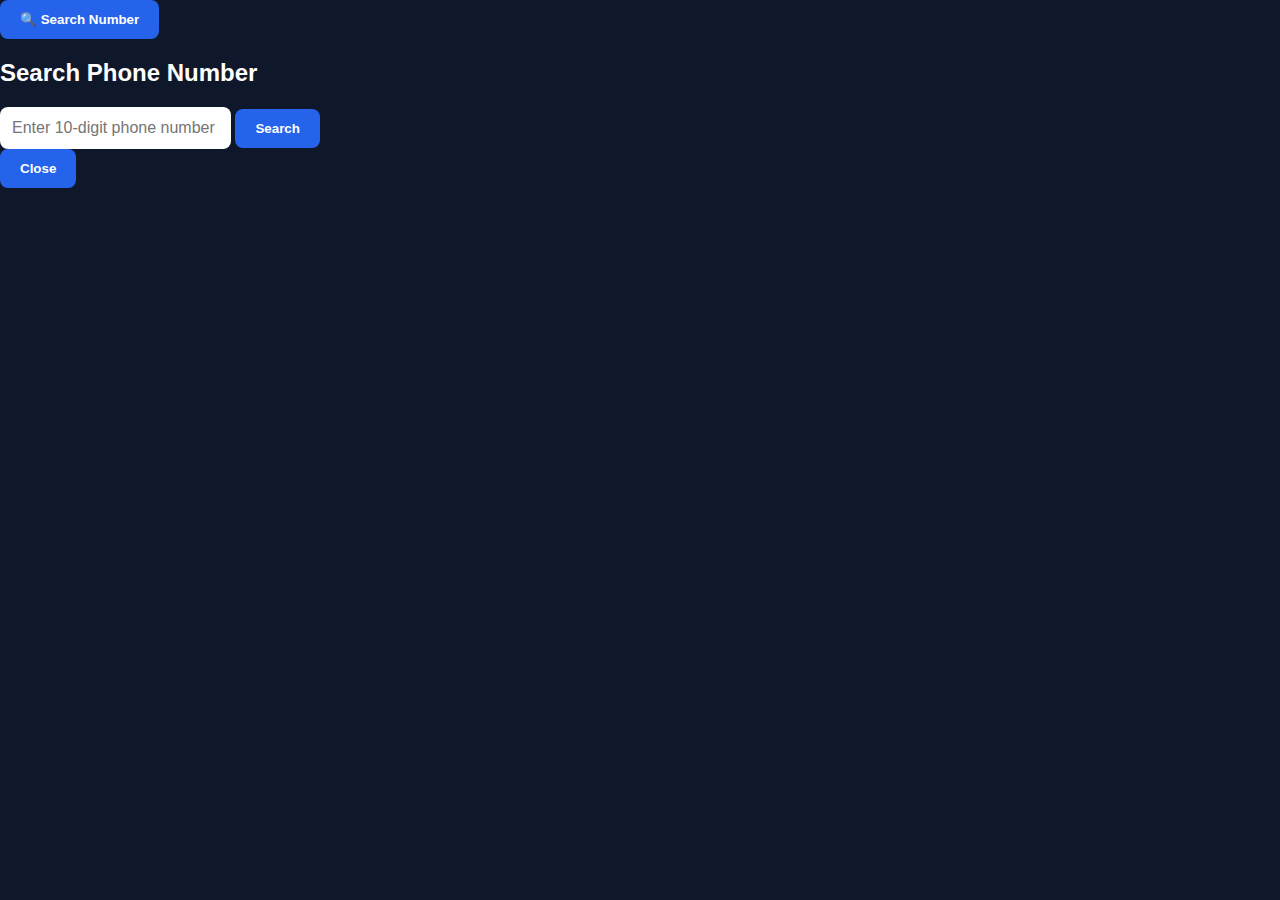
<file: index.html>
<!DOCTYPE html>
<html lang="en">
<head>
    <meta charset="UTF-8">
    <title>Phone Compliance Checker</title>
    <meta name="viewport" content="width=device-width, initial-scale=1.0">

    <!-- CSS -->
    <link rel="stylesheet" href="style.css">
</head>
<body>

    <!-- HEADER -->
   

    <!-- SEARCH BUTTON SECTION -->
    <section class="main-section">
        <div class="buttons">
            <button class="primary-btn" onclick="openSearch()">
                🔍 Search Number
            </button>
        </div>
    </section>

    <!-- POPUP -->
    <div id="popup" class="popup">
        <div class="popup-content">

            <h2 id="popupTitle">Search Phone Number</h2>

            <!-- Phone Input -->
            <input 
                type="text" 
                id="phoneInput" 
                placeholder="Enter 10-digit phone number"
                maxlength="10"
                onkeypress="handleEnter(event)"
            >

            <!-- Search Button -->
            <button id="actionBtn" class="primary-btn" onclick="handleAction()">
                Search
            </button>

            <!-- Spinner -->
            <div id="spinner" class="spinner"></div>

            <!-- Response Message -->
            <div id="responseMsg" class="response-box"></div>

            <!-- Close Button -->
            <button class="close-btn" onclick="closePopup()">
                Close
            </button>

        </div>
    </div>

  

    <!-- SCRIPT -->
    <script src="script.js"></script>

</body>
</html>
</file>
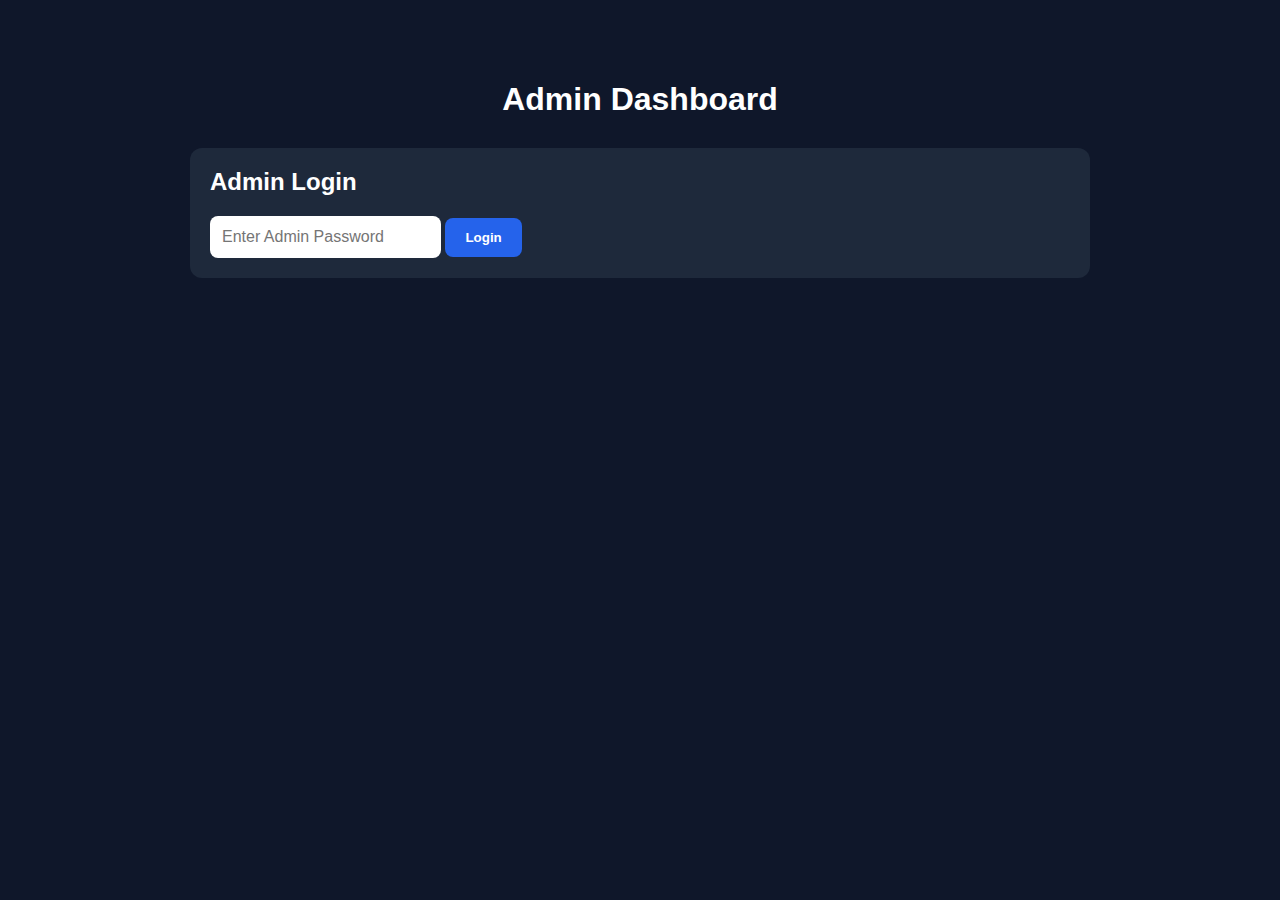
<file: admin.html>
<!DOCTYPE html>
<html>
<head>
  <title>Admin Dashboard</title>
  <link rel="stylesheet" href="style.css">
  <meta name="viewport" content="width=device-width, initial-scale=1.0">
</head>
<body>

<div class="container">

  <h1>Admin Dashboard</h1>

  <!-- LOGIN -->
  <div id="loginSection" class="card">
    <h2>Admin Login</h2>
    <input type="password" id="adminPassword" placeholder="Enter Admin Password">
    <button onclick="login()">Login</button>
  </div>

  <!-- DASHBOARD -->
  <div id="dashboard" style="display:none;">

    <div class="top-actions">
      <button class="btn-secondary" onclick="logout()">Logout</button>
      <button class="btn-primary" onclick="processSoldNumbers()">Process Sold Numbers</button>
    </div>

    <div class="grid">
      <div class="card">
        <h2>Analytics</h2>
        <div class="stat-row"><span>Submissions</span><strong id="submissionsCount">0</strong></div>
        <div class="stat-row"><span>Duplicates</span><strong id="duplicatesCount">0</strong></div>
        <div class="stat-row"><span>Searches</span><strong id="searchesCount">0</strong></div>
        <div class="stat-row"><span>Moved</span><strong id="movedCount">0</strong></div>
        <div id="processResult" class="muted" style="margin-top:10px;"></div>
      </div>

      <div class="card">
        <h2>Filter</h2>

        <label class="label">Sheet</label>
        <select id="sheetSelect">
          <option value="Numbers">Numbers (Dupe DB)</option>
          <option value="FreshNumbers">FreshNumbers</option>
        </select>

        <label class="label">Start Date</label>
        <input type="date" id="startDate">

        <label class="label">End Date</label>
        <input type="date" id="endDate">

        <button onclick="applyFilter()">Filter</button>
      </div>
    </div>

    <div class="card">
      <h2>Results</h2>
      <div class="table-wrap">
        <table id="resultsTable">
          <thead>
            <tr>
              <th>Phone</th>
              <th>Date</th>
              <th>Time</th>
              <th>Status</th>
              <th>Clean</th>
              <th>Bad</th>
              <th>Delete</th>
            </tr>
          </thead>
          <tbody></tbody>
        </table>
      </div>
    </div>

  </div>

</div>

<script src="admin.js"></script>
</body>
</html>
</file>
<file: style.css>
body{
    background:#0f172a;
    font-family:Arial;
    color:white;
    margin:0;
}

.container{
    max-width:900px;
    margin:40px auto;
    padding:20px;
}

h1{
    text-align:center;
    margin-bottom:30px;
}

.search-box{
    display:flex;
    gap:10px;
}

input{
    flex:1;
    padding:12px;
    border-radius:8px;
    border:none;
    font-size:16px;
}

button{
    padding:12px 20px;
    border:none;
    border-radius:8px;
    background:#2563eb;
    color:white;
    font-weight:bold;
    cursor:pointer;
}

button:disabled{
    opacity:0.6;
}

.spinner{
    width:40px;
    height:40px;
    border:4px solid #1e293b;
    border-top:4px solid #3b82f6;
    border-radius:50%;
    animation:spin 1s linear infinite;
    margin:20px auto;
    display:none;
}

@keyframes spin{
    100%{transform:rotate(360deg);}
}

.card{
    background:#1e293b;
    padding:20px;
    border-radius:12px;
    margin-top:20px;
}

.card h2{
    margin-top:0;
}

.success{
    background:#14532d;
    color:#4ade80;
    padding:10px;
    border-radius:8px;
    margin-bottom:10px;
}

.danger{
    background:#7f1d1d;
    color:#f87171;
    padding:10px;
    border-radius:8px;
    margin-bottom:10px;
}

.big-status{
    font-size:18px;
    font-weight:bold;
    text-align:center;
}

.error-box{
    background:#991b1b;
    padding:15px;
    border-radius:10px;
}
.grid {
  display: grid;
  grid-template-columns: 1fr 1fr;
  gap: 16px;
}
@media (max-width: 900px) {
  .grid { grid-template-columns: 1fr; }
}

.top-actions {
  display: flex;
  gap: 10px;
  justify-content: flex-end;
  margin-bottom: 16px;
}

.label {
  display: block;
  margin-top: 10px;
  margin-bottom: 6px;
  opacity: 0.9;
}

select {
  width: 100%;
  padding: 12px;
  border-radius: 8px;
  border: none;
  font-size: 16px;
  margin-bottom: 8px;
}

.table-wrap {
  overflow-x: auto;
}

table {
  width: 100%;
  border-collapse: collapse;
}

th, td {
  padding: 10px;
  border-bottom: 1px solid rgba(255,255,255,0.08);
  text-align: left;
  font-size: 14px;
}

th {
  opacity: 0.9;
}

.stat-row {
  display: flex;
  justify-content: space-between;
  padding: 6px 0;
}

.muted {
  opacity: 0.85;
}

.btn-primary {
  background: #2563eb;
  border: none;
  padding: 12px 14px;
  border-radius: 8px;
  color: #fff;
  font-weight: bold;
  cursor: pointer;
}

.btn-secondary {
  background: #334155;
  border: none;
  padding: 12px 14px;
  border-radius: 8px;
  color: #fff;
  font-weight: bold;
  cursor: pointer;
}

.btn-danger {
  background: #b91c1c;
  border: none;
  padding: 8px 10px;
  border-radius: 8px;
  color: #fff;
  cursor: pointer;
}
</file>
